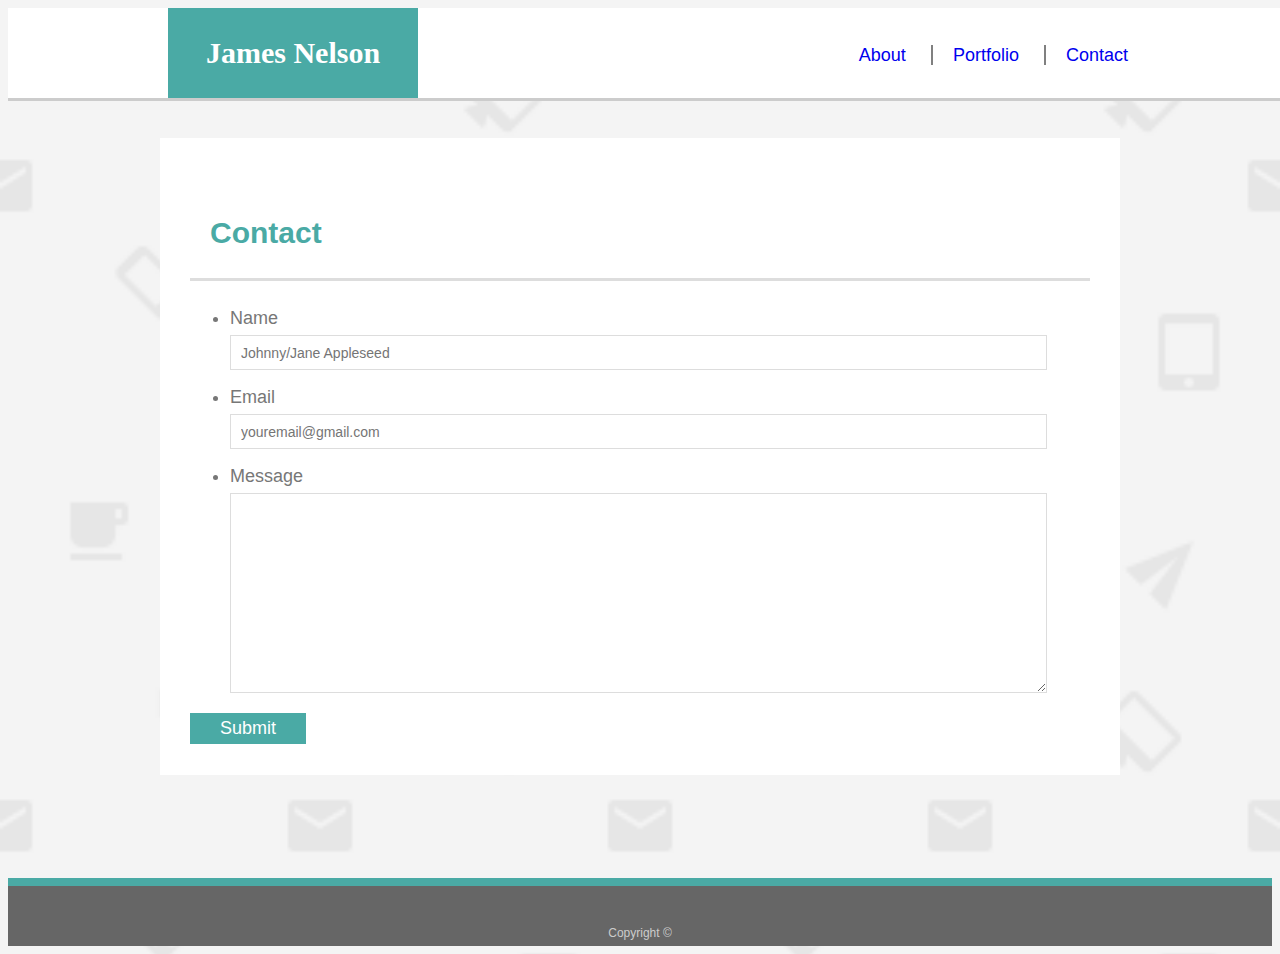
<file: contact.html>
<!DOCTYPE html>
<html lang="en">
  <head>
    <meta charset="UTF-8" />
    <meta name="viewport" content="width=device-width, initial-scale=1.0" />
    <meta http-equiv="X-UA-Compatible" content="ie=edge" />
    <link rel="stylesheet" href="assets/css/style.css" />
    <title>Contact</title>
  </head>

  <body class="main-body">
    <header id="main-header">
      <div class="cont">
        <a href="index.html" id="topbox">James Nelson</a>
        <nav>
          <a href="index.html">About</a>
          <a href="portfolio.html">Portfolio</a>
          <a href="Contact.html">Contact</a>
        </nav>
      </div>
    </header>

    <div id="main" class="cont">
      <section class="main-section">
        <h1>Contact</h1>

        <form id="contact-form">
          <ul>
            <li>
              <label for="name">Name</label>
              <input
                type="text"
                id="name"
                name="name"
                placeholder="Johnny/Jane Appleseed"
                required="required"
              />
            </li>
            <li>
              <label for="email">Email</label>
              <input
                type="email"
                id="email"
                name="email"
                placeholder="youremail@gmail.com"
                required="required"
              />
            </li>
            <li>
              <label for="message">Message</label>
              <textarea
                id="message"
                name="message"
                required="required"
              ></textarea>
            </li>
          </ul>
          <input type="submit" />
        </form>
      </section>
    </div>

    <Footer>
      <div class="cont">
        Copyright &copy;
      </div>
    </Footer>
  </body>
</html>
</file>
<file: assets/css/style.css>
/* done*/
body {
  font-family: Arial, "Helvetica Neue", Helvetica, sans-serif;
  font-size: 18px;
  line-height: 34px;
  color: #777777;
  height: 100%;
  background: url("../images/bg.png");
  background-repeat: no-repeat;
  background-size: 100%;
}
/* done*/
#topbox {
  float: left;
  width: 250px;
  height: 90px;
  font-family: Georgia, Times, "Times New Roman", serif;
  font-size: 30px;
  font-weight: 700;
  line-height: 90px;
  color: #ffffff;
  text-align: center;
  text-decoration: none;
  background: #4aaaa5;
}
/* done */
* {
  box-sizing: border-box;
}

/* Doesnt do much */
#main-header {
  position: fixed;
  z-index: 99;
  width: 100%;
  margin: 0 0 30px;
  overflow: auto;
  color: #ffffff;
  background: #ffffff;
  border-bottom: 3px solid #cccccc;
}

/* Doesnt do much */
nav a {
  text-decoration: none;
  border-left: 2px solid grey;
  margin-left: 20px;
  line-height: 20px;
  padding-left: 20px;
  display: inline-block;
}

/* Gets rid of the left border on the left link*/
nav a:first-child {
  border-left: none;
}

/* Floats the links right*/
nav {
  float: right;
  margin-top: 30px;
}
/* done */
img {
  float: left;
  width: auto;
  height: 150px;
  margin-top: 5px;
  margin-right: 20px;
}
/* partially done*/
footer {
  padding: 30px 0;
  clear: both;
  font-size: 12px;
  color: #ffffff;
  color: #cccccc;
  text-align: center;
  background: #666666;
  border-top: 8px solid #4aaaa5;
  height: 10px;
  margin-top: 40px;
}
/* done */
h1 {
  padding: 20px;
  font-size: 30px;
  line-height: 50px;
  border-bottom: 3px solid #dddddd;
  color: #4aaaa5;
}
/* done */
h3 {
  padding-bottom: 20px;
  margin-bottom: 15px;
  line-height: 22px;
  border-bottom: 2px solid #eeeeee;
}
/* done */
.tile {
  position: relative;
  float: left;
  width: 300px;
  height: 170px;
  margin: 20px 0 25px;
  overflow: auto;
}
/* done */
.tile:nth-child(even) {
  margin-right: 40px;
}
/* done */
.tile img {
  width: 300px;
  height: 160px;
  border: 0 none;
}
/* done */
.tile h3 {
  position: absolute;
  bottom: 20px;
  width: 100%;
  padding: 15px;
  margin-bottom: 0;
  font-weight: 300;
  line-height: 30px;
  color: #ffffff;
  text-align: center;
  background: #4aaaa5;
  border-bottom: 0;
}
/* done*/
#main {
  padding-top: 130px;
  min-height: calc(100vh - 70px);
}
/* done */
.main-section {
  background: #ffffff;
  float: left;
  width: 100%;
  max-width: 960px;
  padding: 30px;
  margin: 0 0 40px;
}
/* done */
.cont {
  width: 100%;
  max-width: 960px;
  margin: 0 auto;
  clear: both;
}
/* done*/
#contact-form li {
  margin-bottom: 10px;
}
/* done*/
#contact-from ul {
  margin-bottom: 30px;
}
/* done*/
label,
input[type="text"],
input[type="email"],
textarea {
  display: block;
  width: 95%;
}
/* done*/
input[type="text"],
input[type="email"],
textarea {
  height: 35px;
  padding: 0 10px;
  font-size: 14px;
  border: 1px solid #dddddd;
}
/* done*/
textarea {
  height: 200px;
}
/* done*/
input[type="submit"] {
  padding: 5px 30px;
  font-size: 18px;
  color: #ffffff;
  cursor: pointer;
  background: #4aaaa5;
  border: 0 none;
}
/* done*/
#main-container {
  padding-top: 130px;
  min-height: calc(100vh - 70px);
}
</file>
